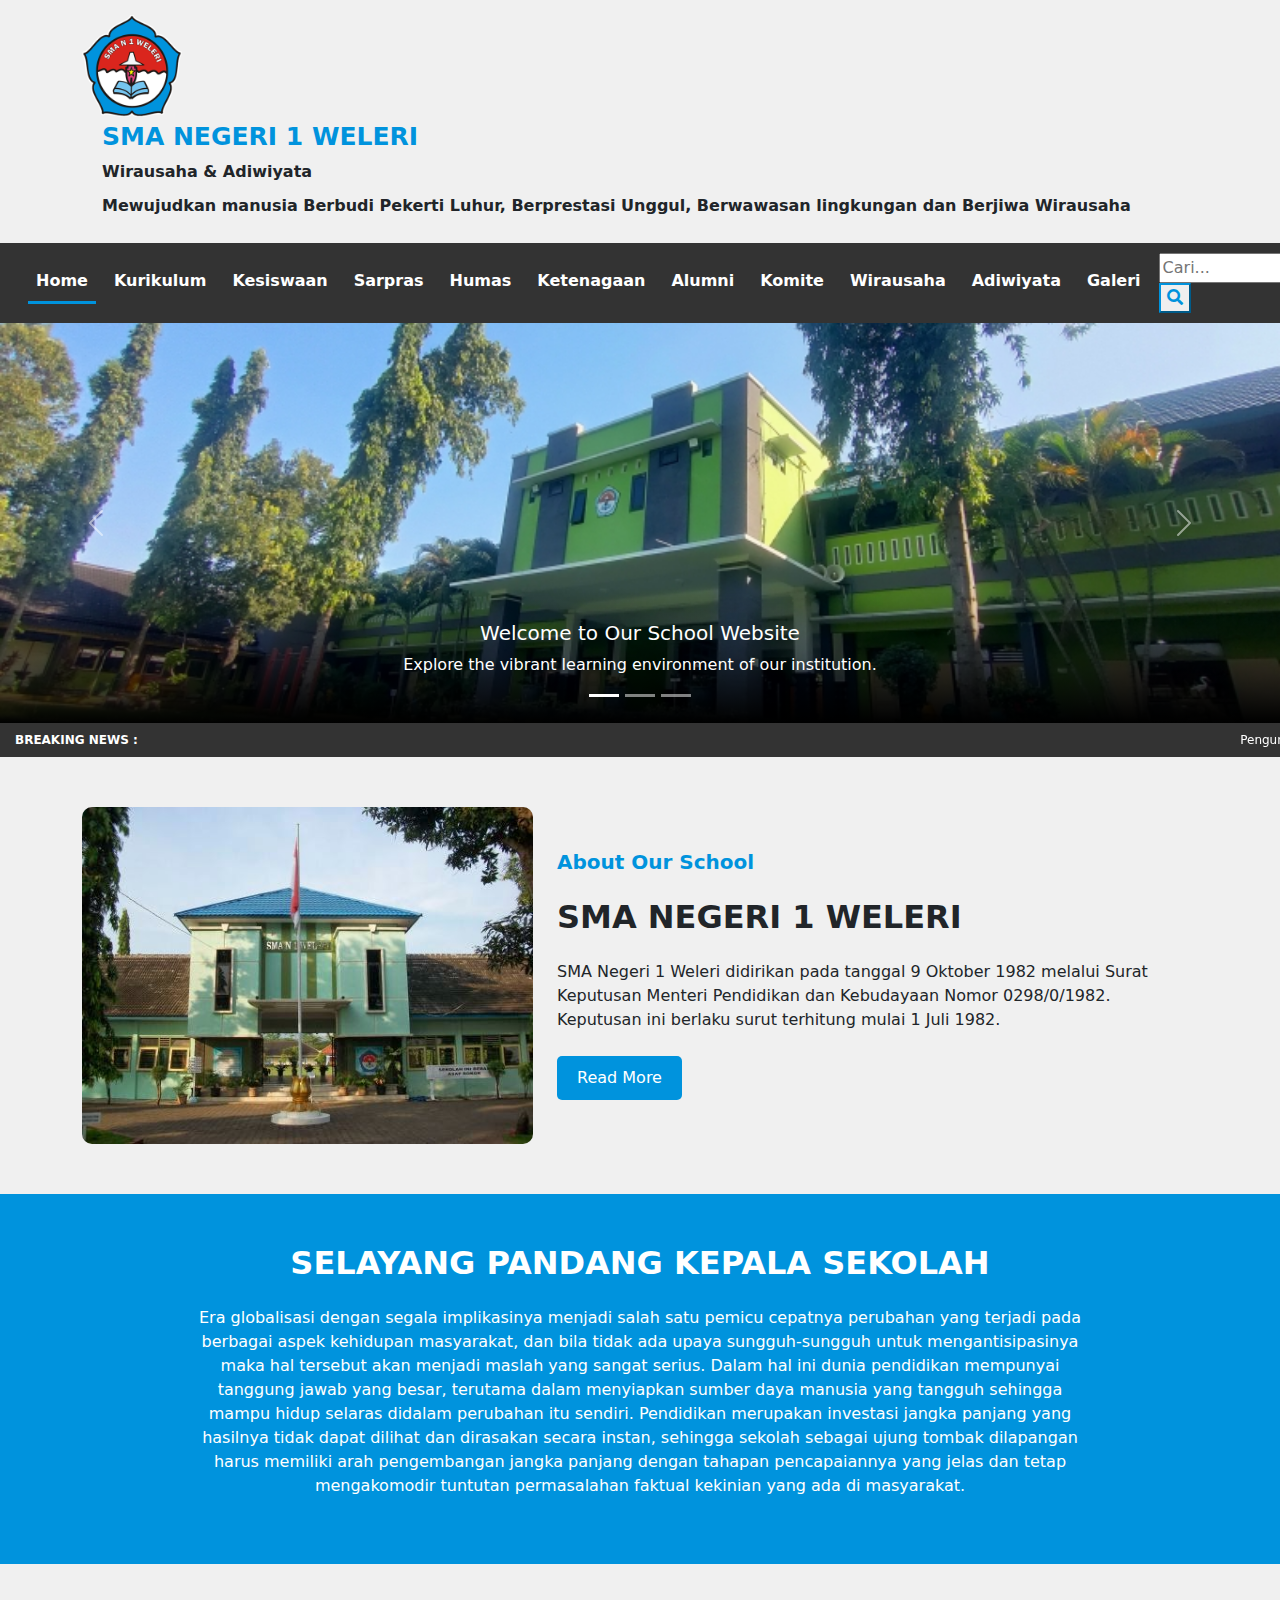
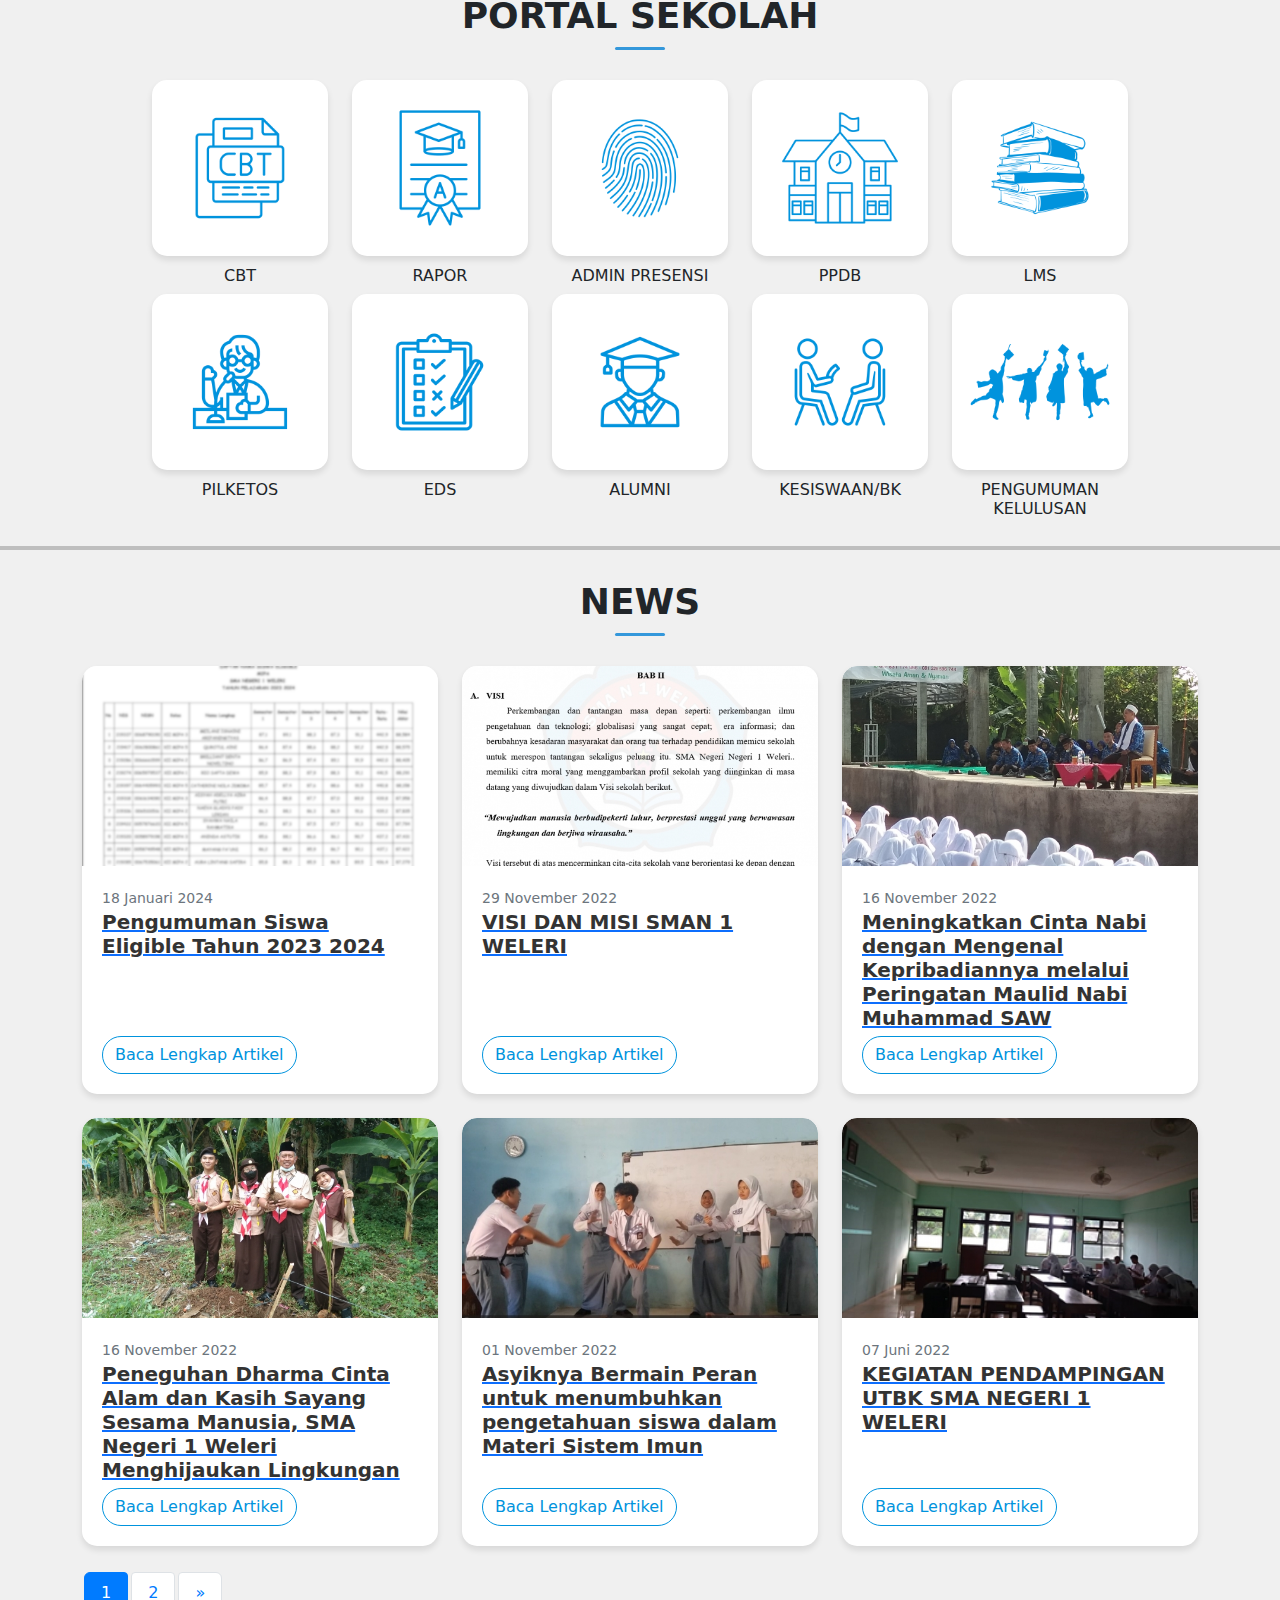
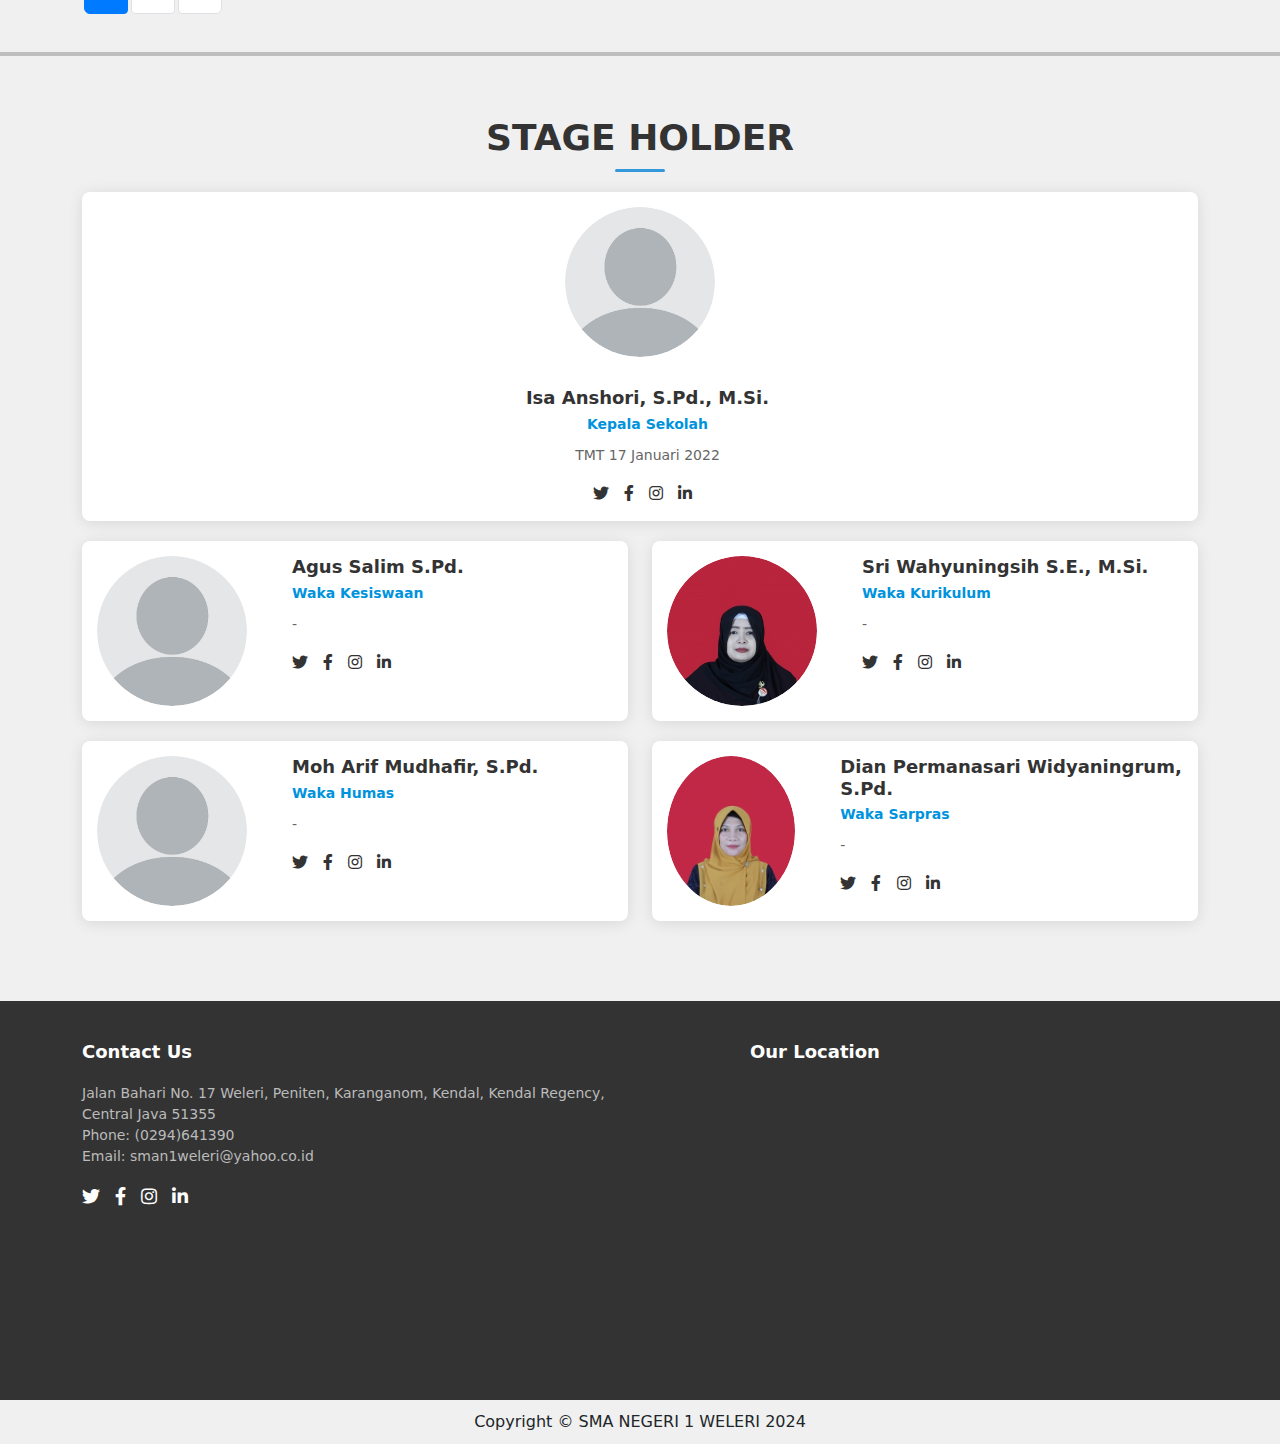
<file: index.html>
<!DOCTYPE html>
<html lang="en">
<head>
    <meta charset="UTF-8">
    <meta name="viewport" content="width=device-width, initial-scale=1.0">
    <title>Document</title>
    <link rel="stylesheet" href="assets/css/bootstrap.min.css">
    <link rel="stylesheet" href="assets/css/styles.css">
    <link rel="stylesheet" href="https://cdnjs.cloudflare.com/ajax/libs/font-awesome/5.15.4/css/all.min.css">
</head>
<body>
    <!-- HEADER -->
    <div class="header">
        <div class="container">
            <div class="row">
                <div class="col-md-auto d-flex align-items-center">
                    <a class="header-logo" href="index.html"><img src="assets/img/icons/image.png" alt="logo" /></a>
                </div>
                <div class="col-md-auto d-flex align-items-center">
                    <div class="header-text">
                        <h1>SMA NEGERI 1 WELERI</h1>
                        <p class="d-none d-md-block">Wirausaha & Adiwiyata</p>
                        <p class="d-none d-md-block">Mewujudkan manusia Berbudi Pekerti Luhur, Berprestasi Unggul, Berwawasan lingkungan dan Berjiwa Wirausaha</p>
                    </div>
                </div>
            </div>
        </div>
    </div>
    <!-- END HEADER -->

    <!-- NAVBAR -->
    <nav class="navbar navbar-expand-lg">
        <div class="container-fluid">
            <a class="navbar-brand" ></a>
            <button class="custom-toggler navbar-toggler" type="button" data-bs-toggle="collapse" data-bs-target="#navbarNav" aria-controls="navbarNav" aria-expanded="false" aria-label="Toggle navigation">
                <span class="custom-toggler navbar-toggler-icon"></span>
            </button>
            <div class="collapse navbar-collapse" id="navbarNav">
                <ul class="navbar-nav me-auto mb-2 mb-lg-0">
                    <li class="nav-item active">
                        <a class="nav-link" aria-current="page" href="index.html">Home</a>
                    </li>
                    <li class="nav-item">
                        <a class="nav-link" href="kurikulum.html">Kurikulum</a>
                    </li>
                    <li class="nav-item">
                        <a class="nav-link" href="kesiswaan.html">Kesiswaan</a>
                    </li>
                    <li class="nav-item">
                        <a class="nav-link" href="sarpras.html">Sarpras</a>
                    </li>
                    <li class="nav-item">
                        <a class="nav-link" href="humas.html">Humas</a>
                    </li>
                    <li class="nav-item">
                        <a class="nav-link" href="https://smart.sman1weleri.sch.id/tas/">Ketenagaan</a>
                    </li>
                    <li class="nav-item">
                        <a class="nav-link" href="https://smart.sman1weleri.sch.id/alumni/">Alumni</a>
                    </li>
                    <li class="nav-item">
                        <a class="nav-link" href="komite.html">Komite</a>
                    </li>
                    <li class="nav-item">
                        <a class="nav-link" href="wirausaha.html">Wirausaha</a>
                    </li>
                    <li class="nav-item">
                        <a class="nav-link" href="adiwiyata.html">Adiwiyata</a>
                    </li>
                    <li class="nav-item">
                        <a class="nav-link" href="galeri.html">Galeri</a>
                    </li>
                </ul>
                <form action="/search" method="GET" class="search-form">
                    <input type="text" name="query" placeholder="Cari..." class="search-input">
                    <button type="submit" class="search-button">
                        <i class="fas fa-search"></i>
                    </button>
                </form>
                
                <a href="login.php">
                    <button class="btn btn-outline-success" type="button">Login</button>
                </a>
            </div>
        </div>
    </nav>
    <!-- END NAVBAR -->

    <!-- CAROUSEL -->
    <div id="carouselExampleCaptions" class="carousel slide carousel-fade">
        <div class="carousel-indicators">
            <button type="button" data-bs-target="#carouselExampleCaptions" data-bs-slide-to="0" class="active" aria-current="true" aria-label="Slide 1"></button>
            <button type="button" data-bs-target="#carouselExampleCaptions" data-bs-slide-to="1" aria-label="Slide 2"></button>
            <button type="button" data-bs-target="#carouselExampleCaptions" data-bs-slide-to="2" aria-label="Slide 3"></button>
        </div>
        <div class="carousel-inner">
            <div class="carousel-item active">
                <img src="assets/img/carousel/slide-1.jpg" class="d-block w-100" alt="slide-1">
                <div class="carousel-caption d-md-block">
                    <h5>Welcome to Our School Website</h5>
                    <p>Explore the vibrant learning environment of our institution.</p>
                </div>
            </div>
            <div class="carousel-item">
                <img src="assets/img/carousel/slide-2.jpeg" class="d-block w-100" alt="slide-2">
                <div class="carousel-caption d-md-block">
                    <h5>Discover New Opportunities</h5>
                    <p>Engage in diverse activities that shape your future.</p>
                </div>
            </div>
            <div class="carousel-item">
                <img src="assets/img/carousel/slide-3.jpg" class="d-block w-100" alt="slide-3">
                <div class="carousel-caption d-md-block">
                    <h5>Unleash Your Potential</h5>
                    <p>Join us in fostering creativity, innovation, and excellence.</p>
                </div>
            </div>
        </div>
        <button class="carousel-control-prev" type="button" data-bs-target="#carouselExampleCaptions" data-bs-slide="prev">
            <span class="carousel-control-prev-icon" aria-hidden="true"></span>
            <span class="visually-hidden">Previous</span>
        </button>
        <button class="carousel-control-next" type="button" data-bs-target="#carouselExampleCaptions" data-bs-slide="next">
            <span class="carousel-control-next-icon" aria-hidden="true"></span>
            <span class="visually-hidden">Next</span>
        </button>
    </div>
    <!-- END CAROUSEL -->

    <!-- PENGUMUMAN -->
    <div class="col-md-6" id="js-conveyor-example">
        <strong class="pengumuman">BREAKING NEWS : </strong>
        <marquee class="marquee" onmouseover="this.stop();" onmouseout="this.start();">
            <span><a class="hvr" href="https://sman1weleri.sch.id/detail.php?id=55">Pengumuman Siswa Eligible Tahun 2023-2024</a> | </span>
            <span><a class="hvr" href="https://sman1weleri.sch.id/detail.php?id=52">Gelar Karya P5_SMAN 1 Weleri</a> | </span>
            <span><a class="hvr" href="https://sman1weleri.sch.id/detail.php?id=51">Gelar Karya P5_SMAN 1 Weleri</a> | </span>
            <span><a class="hvr" href="https://sman1weleri.sch.id/detail.php?id=50">SMA Negeri 1 Weleri : Kewirausahaan berbasis Adiwiyata</a></span>
        </marquee>
    </div>
    <!-- END PENGUMUMAN -->

    <!-- ABOUT -->
    <section class="about">
        <div class="container">
            <div class="row align-items-center">
                <div class="col-md-5">
                    <img class="img-fluid" src="assets/img/content/about.jpg" alt="about">
                </div>
                <div class="col-md-7 text-center text-md-start">
                    <h5 class="fw-bold mb-4 mt-4 mt-md-0">About Our School</h5>
                    <h2 class="fw-bold mb-4 mt-4 mt-md-0">SMA NEGERI 1 WELERI</h2>
                    <p class="mb-4">
                        SMA Negeri 1 Weleri didirikan pada tanggal 9 Oktober 1982 melalui Surat Keputusan Menteri Pendidikan dan Kebudayaan Nomor 0298/0/1982. Keputusan ini berlaku surut terhitung mulai 1 Juli 1982.
                    </p>
                    <a href="https://sman1weleri.sch.id/detail.php?id=13" class="btn btn-custom">Read More</a>
                </div>
            </div>
        </div>
    </section>
    <!-- END ABOUT -->

    <!-- SELAYANG-PANDANG -->
    <section class="selayang-pandang">
        <div class="container">
            <div class="row align-items-center">
                <div class="col-md-12 text-center-md text-md-start">
                    <h2 class="fw-bold mb-4 mt-4 mt-md-0">SELAYANG PANDANG KEPALA SEKOLAH</h2>
                    <p>
                        Era globalisasi dengan segala implikasinya menjadi salah satu pemicu cepatnya perubahan yang terjadi pada berbagai aspek kehidupan masyarakat, dan bila tidak ada upaya sungguh-sungguh untuk mengantisipasinya maka hal tersebut akan menjadi maslah yang sangat serius. Dalam hal ini dunia pendidikan mempunyai tanggung jawab yang besar, terutama dalam menyiapkan sumber daya manusia yang tangguh sehingga mampu hidup selaras didalam perubahan itu sendiri. Pendidikan merupakan investasi jangka panjang yang hasilnya tidak dapat dilihat dan dirasakan secara instan, sehingga sekolah sebagai ujung tombak dilapangan harus memiliki arah pengembangan jangka panjang dengan tahapan pencapaiannya yang jelas dan tetap mengakomodir tuntutan permasalahan faktual kekinian yang ada di masyarakat.
                    </p>
                </div>                
            </div>
        </div>
    </section>
    <!-- END SELAYANG-PANDANG -->
    
    <!-- PORTAL -->
    <section class="portal-siswa">
        <h2>PORTAL SEKOLAH</h2>
        <div class="container">
            <div class="row justify-content-center">
                <div class="col-md-2">
                    <div class="card">
                        <a href="https://smart.sman1weleri.sch.id/">
                            <img src="assets/img/portal/1.png" class="card-img-top" alt="CBT">
                        </a>
                    </div>
                    <h6>CBT</h6>
                </div>
                <div class="col-md-2">
                    <div class="card">
                        <a href="https://smart.sman1weleri.sch.id/rapor/index.php">
                            <img src="assets/img/portal/2.png" class="card-img-top" alt="RAPOR">
                        </a>
                    </div>
                    <h6>RAPOR</h6>
                </div>
                <div class="col-md-2">
                    <div class="card">
                        <a href="https://smart.sman1weleri.sch.id/lms/masukpresensi.php">
                            <img src="assets/img/portal/3.png" class="card-img-top" alt="ADMIN PRESENSI">
                        </a>
                    </div>
                    <h6>ADMIN PRESENSI</h6>
                </div>
                <div class="col-md-2">
                    <div class="card">
                        <a href="https://sman1weleri.sch.id/ppdb.php">
                            <img src="assets/img/portal/4.png" class="card-img-top" alt="PPDB">
                        </a>
                    </div>
                    <h6>PPDB</h6>
                </div>
                <div class="col-md-2">
                    <div class="card">
                        <a href="https://smart.sman1weleri.sch.id/lms/">
                            <img src="assets/img/portal/5.png" class="card-img-top" alt="LMS">
                        </a>
                    </div>
                    <h6>LMS</h6>
                </div>
            </div>
            <div class="row justify-content-center">
                <div class="col-md-2">
                    <div class="card">
                        <a href="https://smart.sman1weleri.sch.id/osis/osis.php?state=pengumuman">
                            <img src="assets/img/portal/6.png" class="card-img-top" alt="PILKETOS">
                        </a>
                    </div>
                    <h6>PILKETOS</h6>
                </div>
                <div class="col-md-2">
                    <div class="card">
                        <a href="https://smart.sman1weleri.sch.id/eds/index.php">
                            <img src="assets/img/portal/7.png" class="card-img-top" alt="EDS">
                        </a>
                    </div>
                    <h6>EDS</h6>
                </div>
                <div class="col-md-2">
                    <div class="card">
                        <a href="https://smart.sman1weleri.sch.id/alumni/">
                            <img src="assets/img/portal/8.png" class="card-img-top" alt="ALUMNI">
                        </a>
                    </div>
                    <h6>ALUMNI</h6>
                </div>
                <div class="col-md-2">
                    <div class="card">
                        <a href="https://smart.sman1weleri.sch.id/lms/kesiswaan.php">
                            <img src="assets/img/portal/9.png" class="card-img-top" alt="KESISWAAN/BK">
                        </a>
                    </div>
                    <h6>KESISWAAN/BK</h6>
                </div>
                <div class="col-md-2">
                    <div class="card">
                        <a href="https://smart.sman1weleri.sch.id/kelulusan/index.php">
                            <img src="assets/img/portal/10.png" class="card-img-top" alt="PENGUMUMAN KELULUSAN">
                        </a>
                    </div>
                    <h6>PENGUMUMAN KELULUSAN</h6>
                </div>
            </div>
        </div>
    </section>
    <!-- END PORTAL -->
    <hr>
    <!-- BERITA -->
    <section class="berita">
        <div class="container">
            <h2>NEWS</h2>
            <div class="row">
                <div class="col-md-4 mb-4">
                    <div class="card">
                        <img src="assets/img/berita/news-1.png" class="card-img-top" alt="news">
                        <div class="card-bodyy">
                            <span class="news-date">18 Januari 2024</span>
                            <a href="detail.php?id=47">
                                <h5 class="news-title">Pengumuman Siswa Eligible Tahun 2023 2024</h5>
                            </a>
                        </div>
                        <div class="card-body text-start">
                            <button class="btn btn-outline-primary rounded-pill custom-btn-color" type="submit" onclick="window.location.href='link_artikel.php'">Baca Lengkap Artikel</button>
                        </div>
                    </div>
                </div>
                <div class="col-md-4 mb-4">
                    <div class="card">
                        <img src="assets/img/berita/news-2.png" class="card-img-top" alt="news">
                        <div class="card-bodyy">
                            <span class="news-date">29 November 2022</span>
                            <a href="detail.php?id=47">
                                <h5 class="news-title">VISI DAN MISI SMAN 1 WELERI</h5>
                            </a>
                        </div>
                        <div class="card-body text-start">
                            <button class="btn btn-outline-primary rounded-pill custom-btn-color" type="submit" onclick="window.location.href='link_artikel.php'">Baca Lengkap Artikel</button>
                        </div>
                    </div>
                </div>
                <div class="col-md-4 mb-4">
                    <div class="card">
                        <img src="assets/img/berita/news-3.jpg" class="card-img-top" alt="news">
                        <div class="card-bodyy">
                            <span class="news-date">16 November 2022</span>
                            <a href="detail.php?id=47">
                                <h5 class="news-title">Meningkatkan Cinta Nabi dengan Mengenal Kepribadiannya melalui Peringatan Maulid Nabi Muhammad SAW</h5>
                            </a>
                        </div>
                        <div class="card-body text-start">
                            <button class="btn btn-outline-primary rounded-pill custom-btn-color" type="submit" onclick="window.location.href='link_artikel.php'">Baca Lengkap Artikel</button>
                        </div>
                    </div>
                </div>
                <div class="col-md-4 mb-4">
                    <div class="card">
                        <img src="assets/img/berita/news-4.jpg" class="card-img-top" alt="news">
                        <div class="card-bodyy">
                            <span class="news-date">16 November 2022</span>
                            <a href="detail.php?id=47">
                                <h5 class="news-title">Peneguhan Dharma Cinta Alam dan Kasih Sayang Sesama Manusia, SMA Negeri 1 Weleri Menghijaukan Lingkungan</h5>
                            </a>
                        </div>
                        <div class="card-body text-start">
                            <button class="btn btn-outline-primary rounded-pill custom-btn-color" type="submit" onclick="window.location.href='link_artikel.php'">Baca Lengkap Artikel</button>
                        </div>
                    </div>
                </div>
                <div class="col-md-4 mb-4">
                    <div class="card">
                        <img src="assets/img/berita/news-5.jpg" class="card-img-top" alt="news">
                        <div class="card-bodyy">
                            <span class="news-date">01 November 2022</span>
                            <a href="detail.php?id=47">
                                <h5 class="news-title">Asyiknya Bermain Peran untuk menumbuhkan pengetahuan siswa dalam Materi Sistem Imun</h5>
                            </a>
                        </div>
                        <div class="card-body text-start">
                            <button class="btn btn-outline-primary rounded-pill custom-btn-color" type="submit" onclick="window.location.href='link_artikel.php'">Baca Lengkap Artikel</button>
                        </div>
                    </div>
                </div>
                <div class="col-md-4 mb-4">
                    <div class="card">
                        <img src="assets/img/berita/news-6.png" class="card-img-top" alt="news">
                        <div class="card-bodyy">
                            <span class="news-date">07 Juni 2022</span>
                            <a href="detail.php?id=47">
                                <h5 class="news-title">KEGIATAN PENDAMPINGAN UTBK SMA NEGERI 1 WELERI</h5>
                            </a>
                        </div>
                        <div class="card-body text-start">
                            <button class="btn btn-outline-primary rounded-pill custom-btn-color" type="submit" onclick="window.location.href='link_artikel.php'">Baca Lengkap Artikel</button>
                        </div>
                    </div>
                </div>
            </div>
            <!-- PAGINATION -->
            <div class="paging">
                <ul class="pagination">
                    <li class="page-item active"><a class="page-link" href="#">1</a></li>
                    <li class="page-item"><a class="page-link" href="?hal=home&amp;page=2">2</a></li>
                    <li class="page-item"><a class="page-link" href="/index.php?hal=home&amp;page=2">»</a></li>
                </ul>
            </div>
            <!-- END PAGINATION -->
        </div>
    </section>
    <!-- END BERITA -->
    <hr>
    <!-- TEAM -->
    <section id="team" class="team section-bg">
        <div class="container" data-aos="fade-up">
            <div class="text-center">
                <h2>STAGE HOLDER</h2>
            </div>
            <div class="row">
                <div class="col-lg-12">
                    <div class="member d-flex align-items-center flex-column">
                        <div class="pic">
                            <img src="assets/img/team/blank.jpg" class="img-fluid">
                        </div>
                        <div class="member-info text-center">
                            <h4>Isa Anshori, S.Pd., M.Si.</h4>
                            <span>Kepala Sekolah</span>
                            <p>TMT 17 Januari 2022</p>
                            <div class="social">
                                <a href="#"><i class="fab fa-twitter"></i></a>
                                <a href="#"><i class="fab fa-facebook-f"></i></a>
                                <a href="#"><i class="fab fa-instagram"></i></a>
                                <a href="#"><i class="fab fa-linkedin-in"></i></a>
                            </div>
                        </div>
                    </div>
                </div>
                <div class="col-lg-6">
                    <div class="member d-flex align-items-start">
                        <div class="pic">
                            <img src="assets/img/team/blank.jpg" class="img-fluid">
                        </div>
                        <div class="member-info">
                            <h4>Agus Salim S.Pd.</h4>
                            <span>Waka Kesiswaan</span>
                            <p>-</p>
                            <div class="social">
                                <a href="#"><i class="fab fa-twitter"></i></a>
                                <a href="#"><i class="fab fa-facebook-f"></i></a>
                                <a href="#"><i class="fab fa-instagram"></i></a>
                                <a href="#"><i class="fab fa-linkedin-in"></i></a>
                            </div>
                        </div>
                    </div>
                </div>
                <div class="col-lg-6">
                    <div class="member d-flex align-items-start">
                        <div class="pic">
                            <img src="assets/img/team/Sri Wahyuningsih S.E., M.Si..jpeg" class="img-fluid">
                        </div>
                        <div class="member-info">
                            <h4>Sri Wahyuningsih S.E., M.Si.</h4>
                            <span>Waka Kurikulum</span>
                            <p>-</p>
                            <div class="social">
                                <a href="#"><i class="fab fa-twitter"></i></a>
                                <a href="#"><i class="fab fa-facebook-f"></i></a>
                                <a href="#"><i class="fab fa-instagram"></i></a>
                                <a href="#"><i class="fab fa-linkedin-in"></i></a>
                            </div>
                        </div>
                    </div>
                </div>
                <div class="col-lg-6">
                    <div class="member d-flex align-items-start">
                        <div class="pic">
                            <img src="assets/img/team/blank.jpg" class="img-fluid">
                        </div>
                        <div class="member-info">
                            <h4>Moh Arif Mudhafir, S.Pd.</h4>
                            <span>Waka Humas</span>
                            <p>-</p>
                            <div class="social">
                                <a href="#"><i class="fab fa-twitter"></i></a>
                                <a href="#"><i class="fab fa-facebook-f"></i></a>
                                <a href="#"><i class="fab fa-instagram"></i></a>
                                <a href="#"><i class="fab fa-linkedin-in"></i></a>
                            </div>
                        </div>
                    </div>
                </div>
                <div class="col-lg-6">
                    <div class="member d-flex align-items-start">
                        <div class="pic">
                            <img src="assets/img/team/Dian Permanasari Widyaningrum, S.Pd..jpeg" class="img-fluid">
                        </div>
                        <div class="member-info">
                            <h4>Dian Permanasari Widyaningrum, S.Pd.</h4>
                            <span>Waka Sarpras</span>
                            <p>-</p>
                            <div class="social">
                                <a href="#"><i class="fab fa-twitter"></i></a>
                                <a href="#"><i class="fab fa-facebook-f"></i></a>
                                <a href="#"><i class="fab fa-instagram"></i></a>
                                <a href="#"><i class="fab fa-linkedin-in"></i></a>
                            </div>
                        </div>
                    </div>
                </div>
            </div>
        </div>
    </section>
    <!-- END TEAM -->

    <!-- FOOTER -->
    <footer class="footer">
        <div class="container">
            <div class="row">
                <div class="col-lg-6 footer-info">
                    <h4>Contact Us</h4>
                    <p>
                        Jalan Bahari No. 17 Weleri, Peniten, Karanganom, Kendal, Kendal Regency, Central Java 51355 <br>
                        Phone: (0294)641390<br>
                        Email: sman1weleri@yahoo.co.id
                    </p>
                    <div class="social">
                        <a href="#"><i class="fab fa-twitter"></i></a>
                        <a href="#"><i class="fab fa-facebook-f"></i></a>
                        <a href="#"><i class="fab fa-instagram"></i></a>
                        <a href="#"><i class="fab fa-linkedin-in"></i></a>
                    </div>
                </div>
                <div class="col-lg-6 footer-map">
                    <div class="map">
                        <h4>Our Location</h4>
                        <iframe class="responsive-iframe" src="https://www.google.com/maps/embed?pb=!1m18!1m12!1m3!1d3960.4078821453963!2d110.04820711472085!3d-6.961117394970961!2m3!1f0!2f0!3f0!3m2!1i1024!2i768!4f13.1!3m3!1m2!1s0x2e7042261ba37865%3A0x20be5d4adb8c2fa3!2sSMA%20Negeri%201%20Weleri!5e0!3m2!1sid!2sid!4v1654171265492!5m2!1sid!2sid" style="border:0; max-width:100%; height: 250px;" allowfullscreen="" loading="lazy" referrerpolicy="no-referrer-when-downgrade"></iframe>
                    </div>
                </div>
            </div>
        </div>
    </footer>
    <div class="copyright">
        Copyright © SMA NEGERI 1 WELERI 2024
    </div>
    <!-- END FOOTER -->
    
    <script src="assets/js/jquery.min.js"></script>
    <script src="assets/js/popper.min.js"></script>
    <script src="assets/js/bootstrap.min.js"></script>
</body>
</html>
</file>
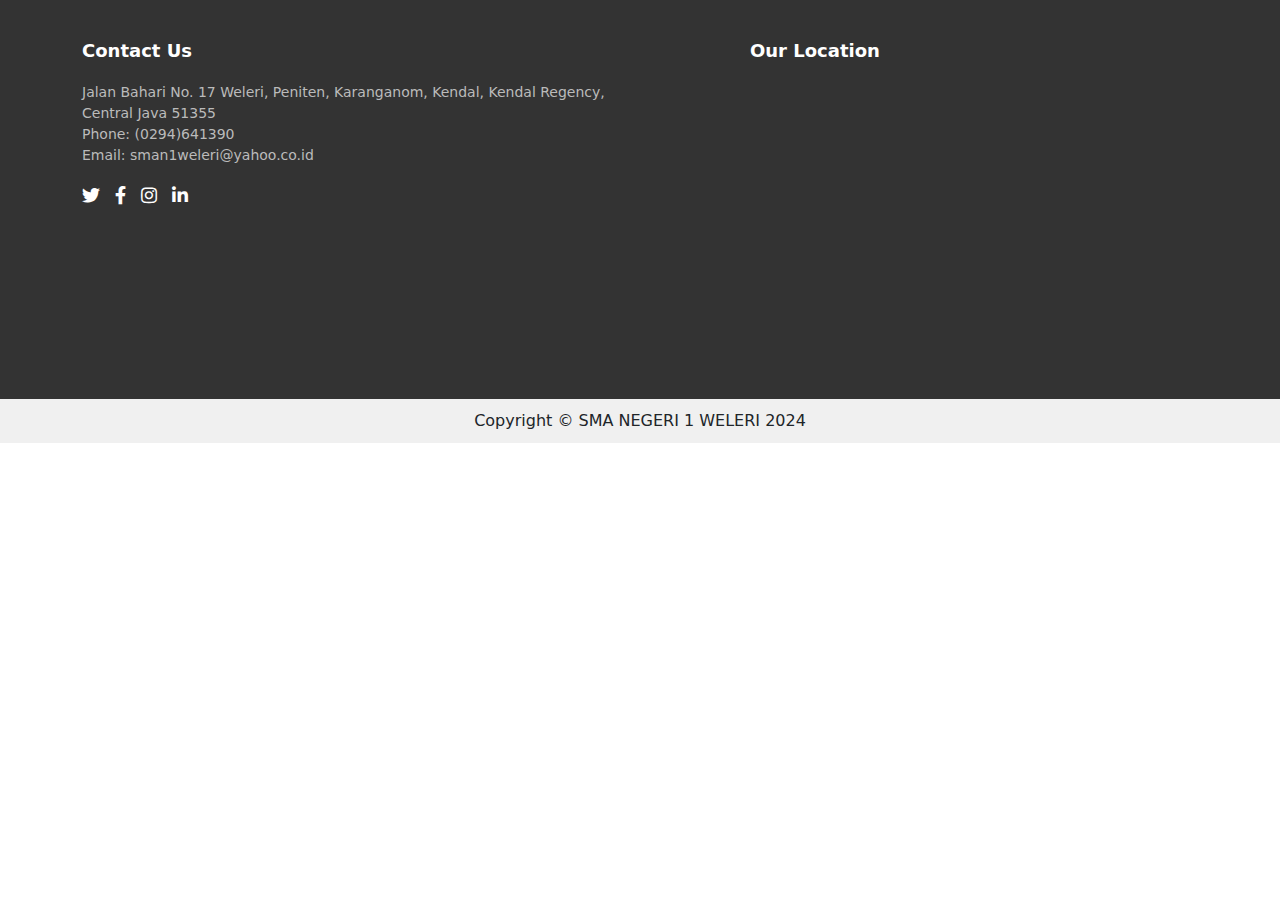
<file: test.html>
<!DOCTYPE html>
<html lang="en">

<head>
    <meta charset="UTF-8">
    <meta name="viewport" content="width=device-width, initial-scale=1.0">
    <title>Footer with Map</title>
    <!-- Bootstrap CSS -->
    <link href="assets/css/bootstrap.min.css" rel="stylesheet">
    <link rel="stylesheet" href="https://cdnjs.cloudflare.com/ajax/libs/font-awesome/5.15.4/css/all.min.css">
    <style>
        /* Footer Styling */
        .footer {
            background: #333;
            color: #fff;
            padding: 40px 0;
        }
        .footer .footer-info,
        .footer .footer-map {
            margin-bottom: 20px;
        }
        .footer h4 {
            font-size: 18px;
            font-weight: 700;
            margin-bottom: 20px;
            color: #fff;
        }
        .footer p {
            font-size: 14px;
            color: #bbb;
        }
        .footer .social a {
            color: #fff;
            margin-right: 10px;
            font-size: 18px;
        }
        .footer .social a:hover {
            color: #3498db;
        }
        .footer .map {
            flex: 1;
            max-width: 350px;
            margin: 0 auto;
        }
        .footer .map iframe {
            width: 100%;
            border: 0;
        }
        .copyright {
            padding: 10px;
            text-align: center;
            background-color: #f0f0f0;
        }

    </style>
</head>

<body>

    <!-- Footer -->
    <footer class="footer">
        <div class="container">
            <div class="row">
                <div class="col-lg-6 footer-info">
                    <h4>Contact Us</h4>
                    <p>
                        Jalan Bahari No. 17 Weleri, Peniten, Karanganom, Kendal, Kendal Regency, Central Java 51355 <br>
                        Phone: (0294)641390<br>
                        Email: sman1weleri@yahoo.co.id
                    </p>
                    <div class="social">
                        <a href="#"><i class="fab fa-twitter"></i></a>
                        <a href="#"><i class="fab fa-facebook-f"></i></a>
                        <a href="#"><i class="fab fa-instagram"></i></a>
                        <a href="#"><i class="fab fa-linkedin-in"></i></a>
                    </div>
                </div>
                <div class="col-lg-6 footer-map">
                    <div class="map">
                        <h4>Our Location</h4>
                        <iframe class="responsive-iframe" src="https://www.google.com/maps/embed?pb=!1m18!1m12!1m3!1d3960.4078821453963!2d110.04820711472085!3d-6.961117394970961!2m3!1f0!2f0!3f0!3m2!1i1024!2i768!4f13.1!3m3!1m2!1s0x2e7042261ba37865%3A0x20be5d4adb8c2fa3!2sSMA%20Negeri%201%20Weleri!5e0!3m2!1sid!2sid!4v1654171265492!5m2!1sid!2sid" style="border:0; max-width:100%; height: 250px;" allowfullscreen="" loading="lazy" referrerpolicy="no-referrer-when-downgrade"></iframe>
                    </div>
                </div>
            </div>
        </div>
    </footer>
    <div class="copyright">
        Copyright © SMA NEGERI 1 WELERI 2024
    </div>

    <!-- Bootstrap JS -->
    <script src="https://ajax.googleapis.com/ajax/libs/jquery/3.5.1/jquery.min.js"></script>
    <script src="https://cdnjs.cloudflare.com/ajax/libs/popper.js/1.16.0/umd/popper.min.js"></script>
    <script src="https://maxcdn.bootstrapcdn.com/bootstrap/4.5.2/js/bootstrap.min.js"></script>
</body>

</html>
</file>
<file: assets/css/styles.css>
/* HEADER */
.header{
    background-color: #f0f0f0;
    padding: 15px 0;
}
.header-logo img{
    width: 100px;
    display: inline-block;
}
.header-text {
    padding-left: 20px; /* jarak kiri teks dari logo */
}
.header-text h1 {
    font-size: 25px; 
    margin-top: 5px; 
    font-weight: bold; 
    color: #0093DD;
}
.header-text p {
    margin-bottom: 10px;
    font-weight: bold;
}

/* NAVBAR */
nav.navbar {
    padding: 10px 0;
    background: #333;
}
.navbar-nav .nav-item {
    margin-right: 10px;
}
.navbar-nav .nav-link {
    color: white !important; /* warna teks link */
    font-weight: bold;
    font-size: medium;
}
.navbar-nav .nav-item.active .nav-link {
    border-bottom: 3px solid #0093DD;
}
.navbar-nav .nav-link:hover {
    color: #0093DD !important; /* warna teks link saat dihover */
}
.btn.btn-outline-success {
    color: #0093DD;
    border-color: #0093DD;
}
.custom-toggler.navbar-toggler {
    background-color: #f0f0f0;
    border-color: transparent;
}
.custom-toggler.navbar-toggler:hover {
    color: #0093DD; /* warna ikon toggle saat dihover */
}
.search-button {
    margin-right: 10px;
    border-color: #0093DD;
    color: #0093DD;
}

/* CAROUSEL */
.carousel-inner {
    position: relative;
}
.carousel-caption {
    position: absolute;
    bottom: 0;
    left: 0;
    width: 100%;
    background: linear-gradient(rgba(0,0,0,0), rgba(0,0,0,0.4), rgba(0,0,0,1));
    padding: 30px;
    color: white;
}
.carousel-item img {
    height: 400px;
    width: 100%;
    object-fit: cover;
}

/* PENGUMUMAN */
.pengumuman {
    color: #fff; 
    padding: 8px 15px; 
    display: inline-block;
    font-size: 12px;
    background: #333;
}
.marquee {
    background: #333;
    position: absolute;
    padding: 8px 0;
    color: #fff;
    font-size: 12px
}
.marquee a {
    color: #fff;
    text-decoration: none;
    margin-right: 20px;
    margin-left: 20px;
}
.marquee a:hover {
    text-decoration: underline;
}

/* ABOUT */
.about {
    padding-top: 50px;
    padding-bottom: 50px;
    background-color: #f0f0f0;
}
.about img {
    width: 100%;
    max-width: 100%;
    height: auto;
    border-radius: 10px;
}
.about h5 {
    color: #0093DD;
}
.btn-custom {
    background-color: #0093DD;
    color: #fff;
    padding: 10px 20px;
    border: none;
    border-radius: 5px;
    text-decoration: none;
    transition: background-color 0.3s ease;
}
.btn-custom:hover {
    background-color: #007bb3;
}

/* SELAYANGPANDANG */
.selayang-pandang {
    color: #fff;
    background-color: #0093DD;
    padding-top: 50px;
    padding-bottom: 50px;
}
.text-center-md {
    text-align: center;
}
.text-center-md h2 {
    text-align: center;
    margin-bottom: 20px;
}
.text-center-md p {
    margin-left: auto;
    margin-right: auto;
    max-width: 80%;
    text-align: center;
}

/* PORTAL */
.portal-siswa {
    padding: 20px;
    background-color: #f0f0f0;
    text-align: center;
}
.portal-siswa h2 {
    margin-top: 10px;
    margin-bottom: 10px;
    font-size: 36px;
    font-weight: 700;
    position: relative;
}
.portal-siswa h2::after {
    content: '';
    display: block;
    width: 50px;
    height: 3px;
    background: #3498db;
    margin: 0 auto;
    margin-top: 10px;
    border-radius: 2px;
}
.portal-siswa .container {
    max-width: 1200px;
    margin-top: 30px;
}

.portal-siswa .card {
    width: 100%;
    margin-bottom: 10px;
}

.portal-siswa .card img {
    width: 100%;
    height: auto;
}

hr {
    border: 4px solid black;
    border-bottom: none; 
    margin: 0; /* Menghilangkan margin */
    padding: 0; /* Menghilangkan padding */  
}

/* BERITA */
.berita {
    padding: 20px;
    background-color: #f0f0f0;
    text-align: center;
}
.berita .container h2{
    margin-bottom: 30px;
    margin-top: 10px;
    font-size: 36px;
    font-weight: 700;
    position: relative;
}
.berita .container h2::after {
    content: '';
    display: block;
    width: 50px;
    height: 3px;
    background: #3498db;
    margin: 0 auto;
    margin-top: 10px;
    border-radius: 2px;
}
.card {
    border: none;
    border-radius: 15px;
    overflow: hidden;
    box-shadow: 0 4px 6px rgba(0, 0, 0, 0.1);
    transition: all 0.3s ease;
}
.card:hover {
    transform: translateY(-5px);
}
.card-img-top {
    border-top-left-radius: 15px;
    border-top-right-radius: 15px;
    height: 200px;
    object-fit: cover;
}
.card-bodyy {
    padding: 20px;
    height: 150px;
    text-decoration: none;
    text-align: left;
}
.card-bodyy .news-date {
    font-size: 14px;
    color: #6c757d;
    text-decoration: none;
}
.news-title {
    font-weight: bold;
    margin-bottom: 15px;
    color: #333;
}
.card-body {
    padding: 20px;
}
.custom-btn-color {
    color: #0093DD;
    border-color: #0093DD;
}
.custom-btn-color:hover {
    background-color: #0093DD;
    color: #fff;
}

/* PAGINATION */
.pagination {
    list-style-type: none;
    padding: 0;
    display: flex;
    justify-content: start; 
    flex-wrap: wrap; 
}
.page-item {
    margin: 2px;
}
.page-link {
    display: block;
    padding: 8px 16px;
    text-decoration: none;
    color: #007bff;
    border: 1px solid #dee2e6;
    border-radius: 4px;
    transition: background-color 0.3s, color 0.3s;
}
.page-item.active .page-link {
    background-color: #007bff;
    color: white;
    border-color: #007bff;
}
.page-link:hover {
    background-color: #e9ecef;
    border-color: #dee2e6;
    color: #0056b3;
}
@media (max-width: 768px) {
    .page-link {
        padding: 6px 12px;
        font-size: 14px;
    }
}
@media (max-width: 576px) {
    .page-link {
        padding: 4px 8px;
        font-size: 12px;
    }
}

/* TEAM */
.team {
    padding: 60px 0;
    background: #f0f0f0;
}
.team .section-bg {
    background-color: #f7f8fa;
}
.team h2 {
    font-size: 36px;
    font-weight: 700;
    margin-bottom: 10px;
    padding-bottom: 10px;
    position: relative;
    color: #333;
}
.team h2::after {
    content: '';
    display: block;
    width: 50px;
    height: 3px;
    background: #3498db;
    margin: 0 auto;
    margin-top: 10px;
    border-radius: 2px;
}
.team .member {
    margin-bottom: 20px;
    overflow: hidden;
    background: #fff;
    box-shadow: 0px 2px 15px rgba(0, 0, 0, 0.1);
    border-radius: 8px;
}
.team .member .pic {
    overflow: hidden;
    width: 150px;
    height: 150px;
    border-radius: 50%;
    margin: 15px;
    object-fit: cover;
    display: flex;
    align-items: center;
    justify-content: center;
    background-color: #fff;
}
.team .member .pic img {
    width: 100%;
    height: 100%;
    object-fit: cover;
    border-radius: 50%;
}
.team .member .member-info {
    padding-left: 15px;
    margin: 15px;
}
.team .member h4 {
    font-weight: 700;
    margin-bottom: 5px;
    font-size: 18px;
    color: #333;
}
.team .member span {
    display: block;
    font-size: 14px;
    font-weight: 400;
    color: #0093DD;
    font-weight: bold;
}
.team .member p {
    font-size: 14px;
    color: #666;
    margin-top: 10px;
}
.team .member .social {
    margin-top: 15px;
}
.team .member .social a {
    color: #333;
    transition: color 0.3s;
    font-size: 16px;
    margin-right: 10px;
}
.team .member .social a:hover {
    color: #3498db;
}

/* FOOTER */
.footer {
    background: #333;
    color: #fff;
    padding: 40px 0;
}
.footer .footer-info,
.footer .footer-map {
    margin-bottom: 20px;
}
.footer h4 {
    font-size: 18px;
    font-weight: 700;
    margin-bottom: 20px;
    color: #fff;
}
.footer p {
    font-size: 14px;
    color: #bbb;
}
.footer .social a {
    color: #fff;
    margin-right: 10px;
    font-size: 18px;
}
.footer .social a:hover {
    color: #3498db;
}
.footer .map {
    flex: 1;
    max-width: 350px;
    margin: 0 auto;
}
.footer .map iframe {
    width: 100%;
    border: 0;
}
.copyright {
    padding: 10px;
    text-align: center;
    background-color: #f0f0f0;
}
</file>
